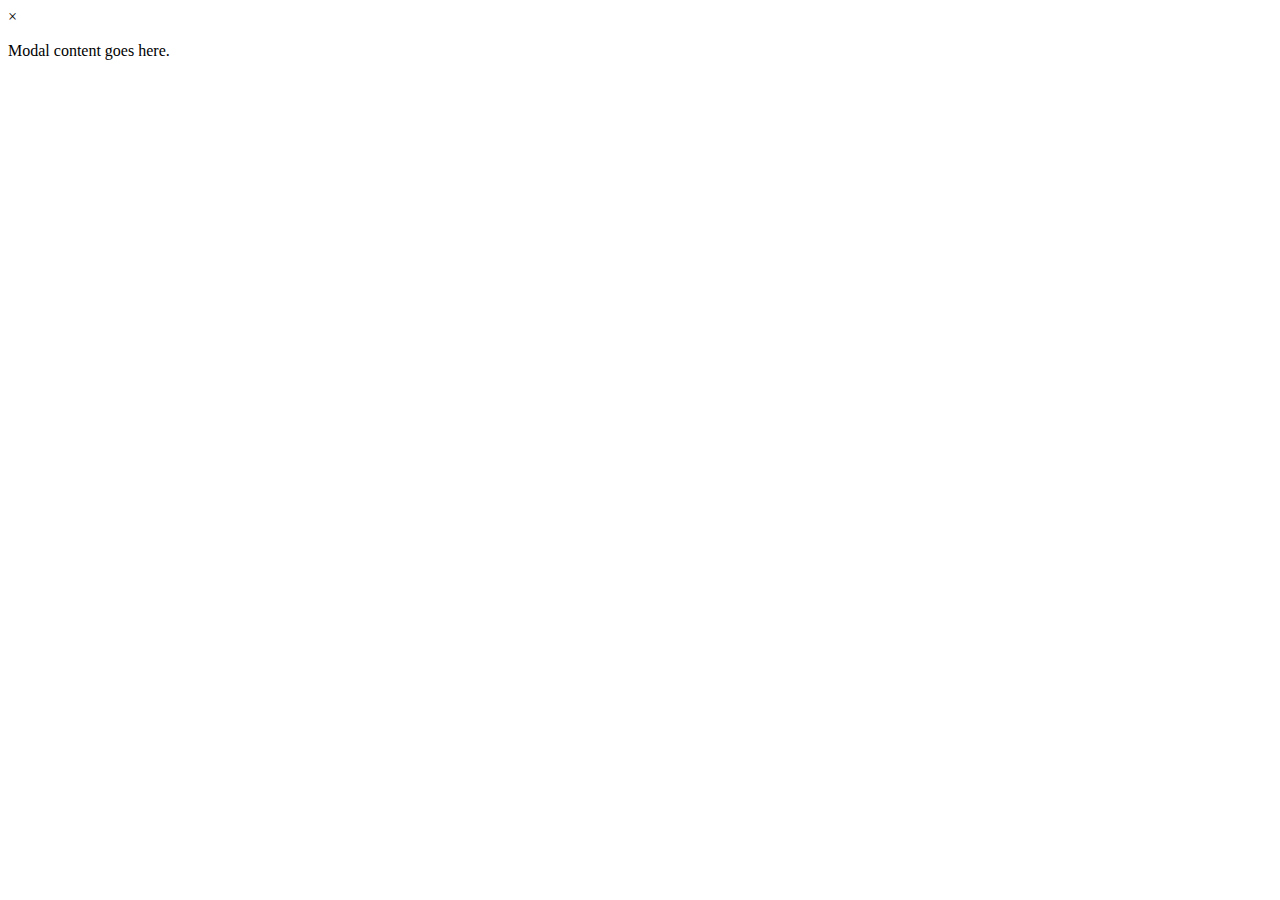
<file: Astro/templates/ex.html>
<!DOCTYPE html>
<html lang="en">
<head>
    <meta charset="UTF-8">
    <meta http-equiv="X-UA-Compatible" content="IE=edge">
    <meta name="viewport" content="width=device-width, initial-scale=1.0">
    <title>Your Page Title</title>
    <!-- Include your CSS and other dependencies here -->
</head>
<body>

<!-- Your modal HTML structure -->
<div id="myModal" class="modal">
    <div class="modal-content">
        <span class="close" onclick="closeModal()">&times;</span>
        <p>Modal content goes here.</p>
    </div>
</div>

<!-- Your page content -->

<script>
// Check if Payment_Success is equal to 1
var Payment_Success = 1;

// Function to open the modal
function openModal() {
    var modal = document.getElementById('myModal');
    modal.style.display = 'block';

    // Automatically close the modal after 3 seconds
    setTimeout(function () {
        closeModal();
    }, 3000);
}

// Function to close the modal
function closeModal() {
    var modal = document.getElementById('myModal');
    modal.style.display = 'none';
}

// Check the condition and open the modal if Payment_Success is equal to 1
if (Payment_Success === 1) {
    openModal();
}
</script>

</body>
</html>
</file>
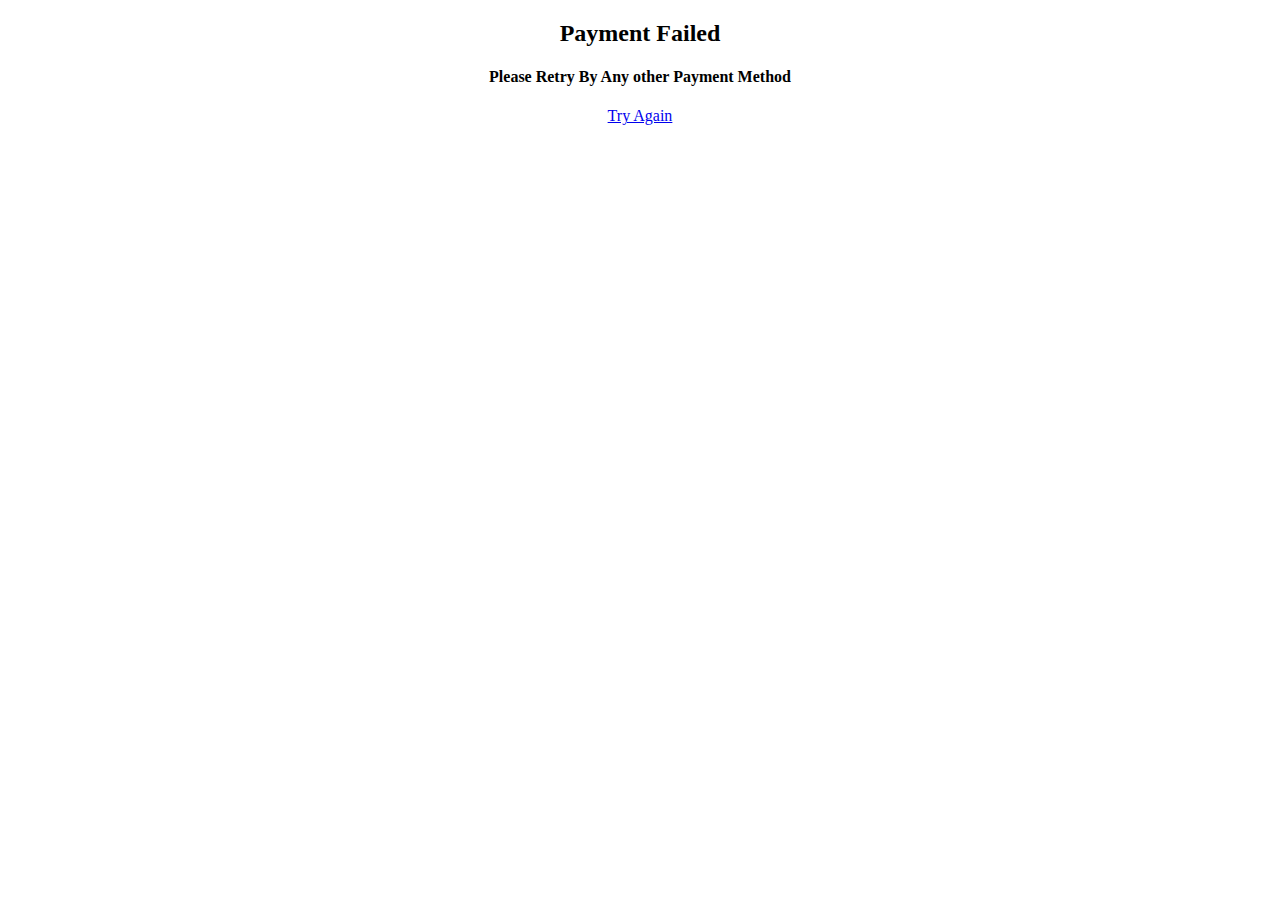
<file: Astro/templates/paymentfail.html>
<!DOCTYPE html>
<html>
<head>
	<meta charset="utf-8">
	<meta name="viewport" content="width=device-width, initial-scale=1">
	<!-- <meta http-equiv="refresh" content=""> -->
	<meta http-equiv="refresh" content="10;URL='/Buying_page/'" />   
	<title></title>
</head>
<body>
	<center>
		
	<h2>Payment Failed</h2>
	<h4>Please Retry By Any other Payment Method</h4>
	<a href="/Buying_page/">Try Again</a>
	</center>

</body>
</html>
</file>
